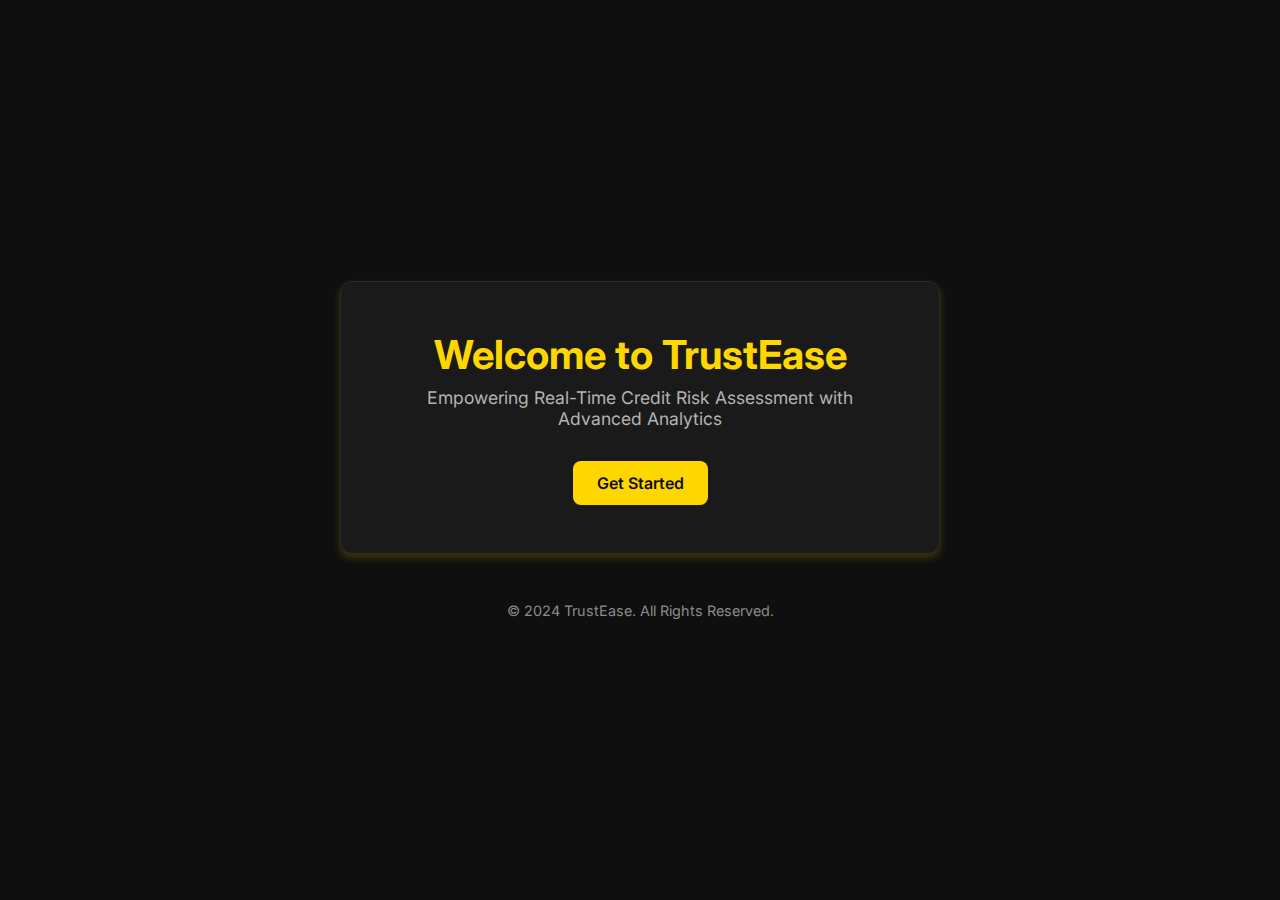
<file: templates/index.html>
<!DOCTYPE html>
<html lang="en">
<head>
    <meta charset="UTF-8">
    <meta name="viewport" content="width=device-width, initial-scale=1.0">
    <title>TrustEase | Credit Risk Assessment</title>
    <link rel="preconnect" href="https://fonts.googleapis.com">
    <link href="https://fonts.googleapis.com/css2?family=Inter:wght@400;600;700&display=swap" rel="stylesheet">
    <style>
        /* General Reset */
        * {
            margin: 0;
            padding: 0;
            box-sizing: border-box;
        }

        body {
            font-family: 'Inter', sans-serif;
            background-color: #0F0F0F;
            color: #E5E5E5;
            display: flex;
            flex-direction: column;
            align-items: center;
            justify-content: center;
            min-height: 100vh;
            text-align: center;
        }

        /* Header Section */
        header {
            background: #1A1A1A;
            border: 1px solid #2C2C2C;
            border-radius: 12px;
            padding: 3rem;
            max-width: 600px;
            box-shadow: 0 4px 8px rgba(255, 215, 0, 0.2);
            text-align: center;
        }

        header h1 {
            font-size: 2.5rem;
            font-weight: 700;
            color: #FFD700; /* Gold */
            margin-bottom: 0.5rem;
        }

        header p {
            font-size: 1.1rem;
            color: #B3B3B3;
            margin-bottom: 2rem;
        }

        header a {
            display: inline-block;
            padding: 0.75rem 1.5rem;
            font-size: 1rem;
            font-weight: 600;
            color: #0F0F0F; /* Black */
            background-color: #FFD700; /* Gold */
            border-radius: 8px;
            text-decoration: none;
            transition: background-color 0.3s ease, color 0.3s ease;
        }

        header a:hover {
            background-color: #E6C200; /* Darker Gold */
            color: #FFFFFF;
        }

        /* Footer Section */
        footer {
            margin-top: 3rem;
            font-size: 0.9rem;
            color: #8C8C8C;
        }
    </style>
</head>
<body>
    <!-- Home Section -->
    <header>
        <h1>Welcome to TrustEase</h1>
        <p>Empowering Real-Time Credit Risk Assessment with Advanced Analytics</p>
        <a href="/login">Get Started</a>
    </header>

    <footer>
        &copy; 2024 TrustEase. All Rights Reserved.
    </footer>
</body>
</html>
</file>
